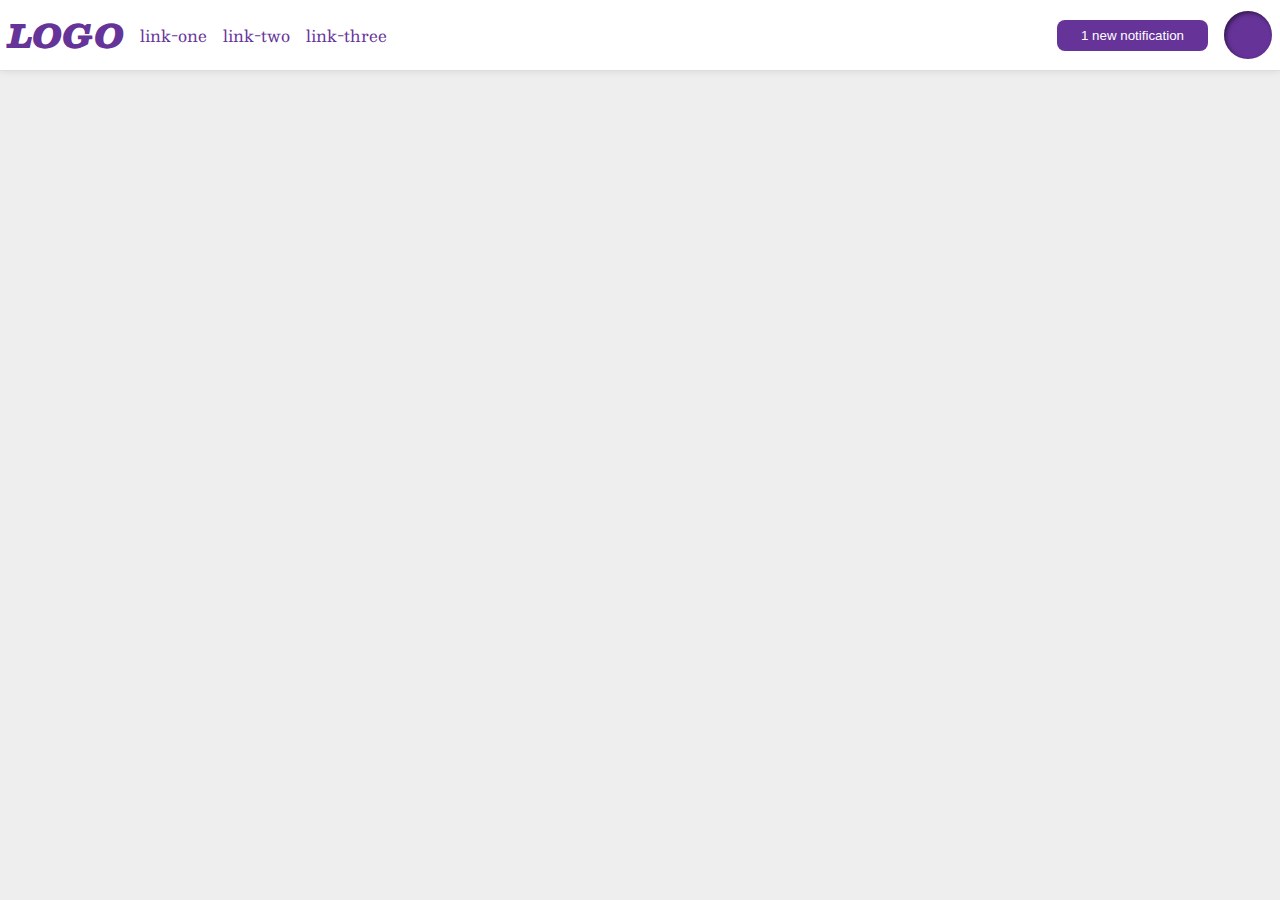
<file: flex/03-flex-header-2/index.html>
<!DOCTYPE html>
<html lang="en">

<head>
  <meta charset="UTF-8">
  <meta http-equiv="X-UA-Compatible" content="IE=edge">
  <meta name="viewport" content="width=device-width, initial-scale=1.0">
  <title>Flex Header 2</title>
  <link rel="stylesheet" href="style.css">
</head>

<body>
  <div class="header">
    <div class="left">
      <div class="logo">
        LOGO
      </div>
      <ul class="links">
        <li><a href="google.com">link-one</a></li>
        <li><a href="google.com">link-two</a></li>
        <li><a href="google.com">link-three</a></li>
      </ul>
    </div>
    <div class="right">
      <button class="notifications">
        1 new notification
      </button>
      <div class="profile-image"></div>
    </div>
  </div>
</body>

</html>
</file>
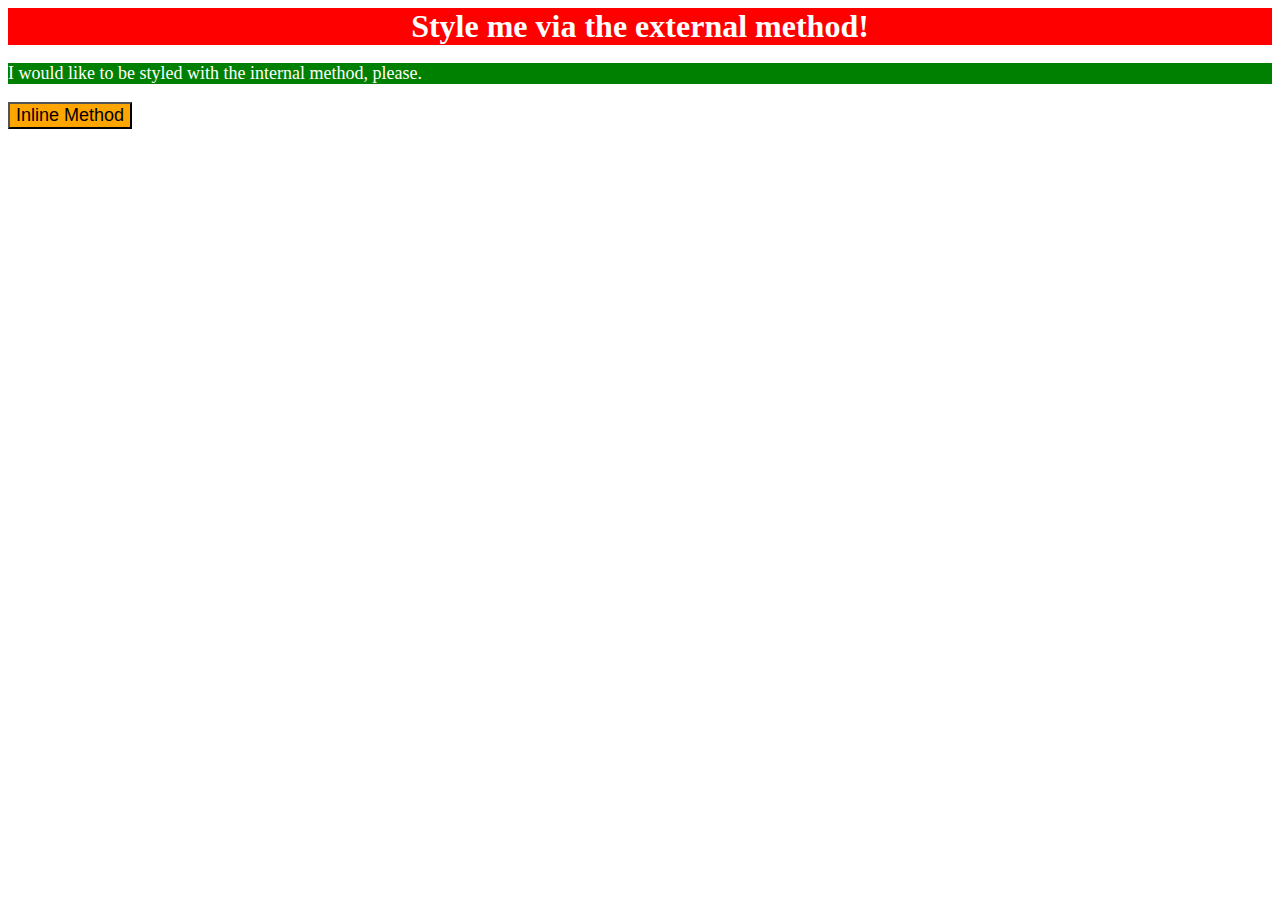
<file: foundations/01-css-methods/index.html>
<!DOCTYPE html>
<html lang="en">
  <head>
    <meta charset="UTF-8">
    <meta http-equiv="X-UA-Compatible" content="IE=edge">
    <meta name="viewport" content="width=device-width, initial-scale=1.0">
    <title>Methods for Adding CSS</title>
    <link rel="stylesheet" href="style.css">
    <style>
      p {
        background-color: green;
        color: white;
        font-size: 18px;
      }
    </style>
  </head>
  <body>
    <div>Style me via the external method!</div>
    <p>I would like to be styled with the internal method, please.</p>
    <button style="background-color: orange; font-size: 18px;">Inline Method</button>
  </body>
</html>
</file>
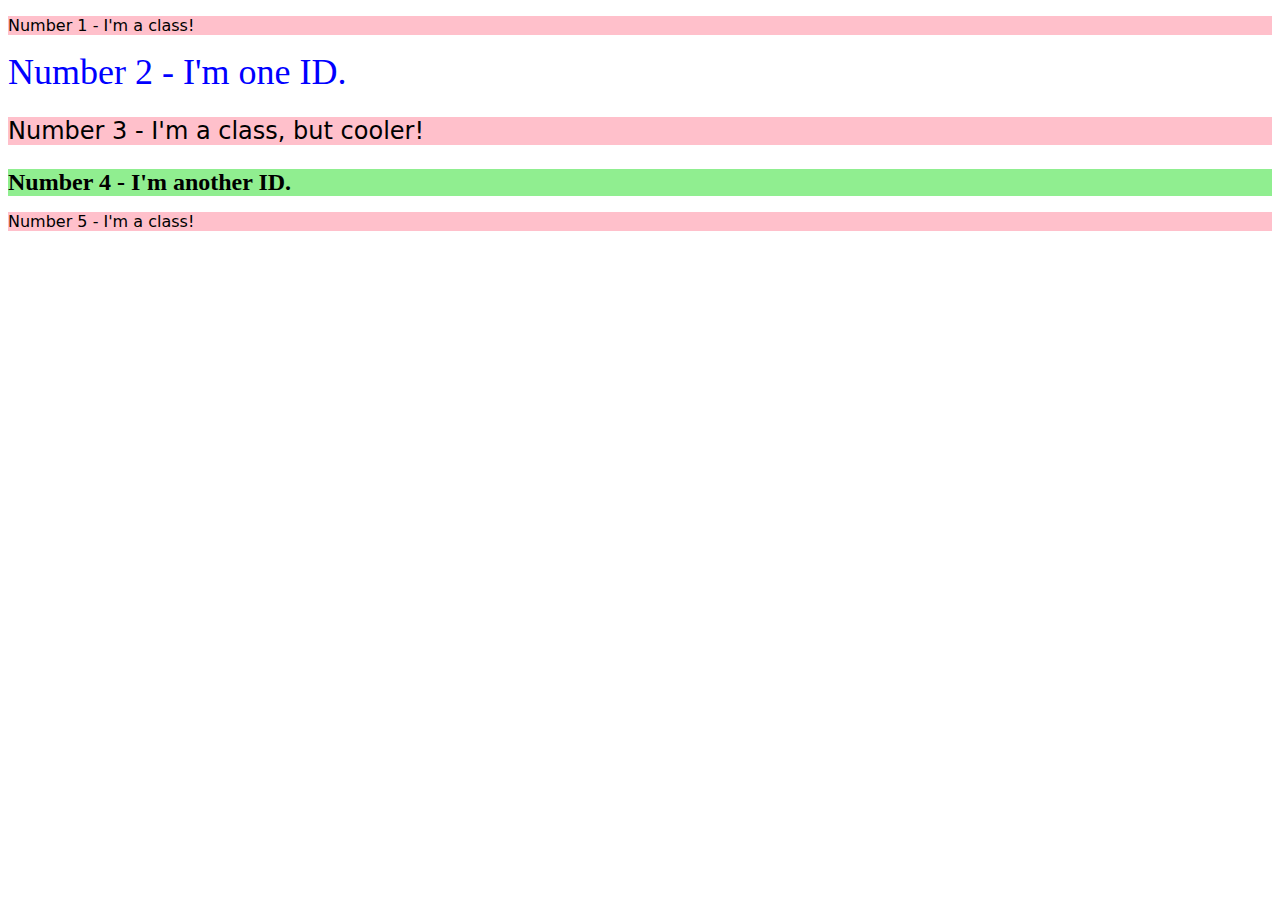
<file: foundations/02-class-id-selectors/index.html>
<!DOCTYPE html>
<html lang="en">
  <head>
    <meta charset="UTF-8">
    <meta http-equiv="X-UA-Compatible" content="IE=edge">
    <meta name="viewport" content="width=device-width, initial-scale=1.0">
    <title>Class and ID Selectors</title>
    <link rel="stylesheet" href="style.css">
  </head>
  <body>
    <p class="odd">Number 1 - I'm a class!</p>
    <div id="one">Number 2 - I'm one ID.</div>
    <p class="odd third">Number 3 - I'm a class, but cooler!</p>
    <div id="two">Number 4 - I'm another ID.</div>
    <p class="odd">Number 5 - I'm a class!</p>
  </body>
</html>
</file>
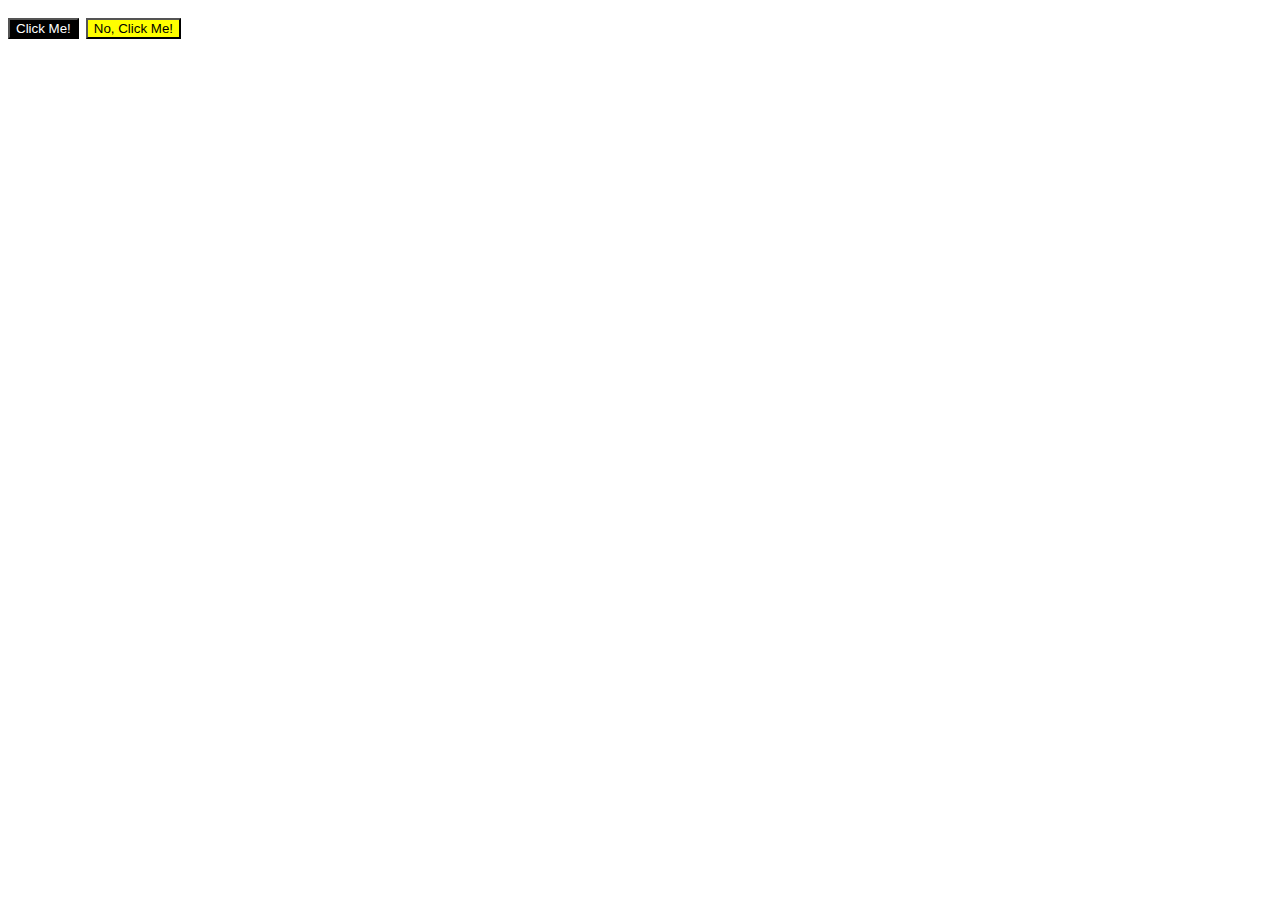
<file: foundations/03-grouping-selectors/index.html>
<!DOCTYPE html>
<html lang="en">
  <head>
    <meta charset="UTF-8">
    <meta http-equiv="X-UA-Compatible" content="IE=edge">
    <meta name="viewport" content="width=device-width, initial-scale=1.0">
    <title>Grouping Selectors</title>
    <link rel="stylesheet" href="style.css">
  </head>
  <body class="shared">
    <button class="first">Click Me!</button>
    <button class="second">No, Click Me!</button>
  </body>
</html>
</file>
<file: flex/03-flex-header-2/style.css>
/* this is some magical font-importing.  
you'll learn about it later. */
@import url('https://fonts.googleapis.com/css2?family=Besley:ital,wght@0,400;1,900&display=swap');

body {
  margin: 0;
  background: #eee;
  font-family: Besley, serif;
}

.header {
  background: white;
  border-bottom: 1px solid #ddd;
  box-shadow: 0 0 8px rgba(0,0,0,.1);
  display: flex;
  padding: 8px;
  justify-content: space-between;
  
}

.right, .left {
  display: flex;
  align-items: center;
  gap: 16px;
}

.profile-image {
  background: rebeccapurple;
  box-shadow: inset 2px 2px 4px rgba(0,0,0,.5);
  border-radius: 50%;
  width: 48px;
  height: 48px;
}

.logo {
  color: rebeccapurple;
  font-size: 32px;
  font-weight: 900;
  font-style: italic;
}

button {
  border: none;
  border-radius: 8px;
  background: rebeccapurple;
  color: white;
  padding: 8px 24px;
}

a {
  /* this removes the line under our links */
  text-decoration: none;
  color: rebeccapurple;
}

ul {
  list-style-type: none;
  display: flex;
  margin: 0;
  padding: 0;
  gap: 16px;
}
</file>
<file: foundations/01-css-methods/style.css>
div {
    background-color: red;
    color: white;
    font-size: 32px;
    text-align: center;
    font-weight: bold;
}
</file>
<file: foundations/02-class-id-selectors/style.css>
.odd {
    background-color: pink;
    font-family: Verdana, DejaVu Sans, sans-serif;
}

#one {
    color: blue;
    font-size: 36px;
}

.odd.third {
    font-size: 24px;
}

#two {
    background-color: lightgreen;
    font-size: 24px;
    font-weight: bold;
}
</file>
<file: foundations/03-grouping-selectors/style.css>
.shared {
    font-size: 28px;
    font-family: 'Times New Roman', Helvetica, sans-serif;
}

.first {
    background-color: black;
    color: white;
}

.second {
    background-color: yellow;
}
</file>
